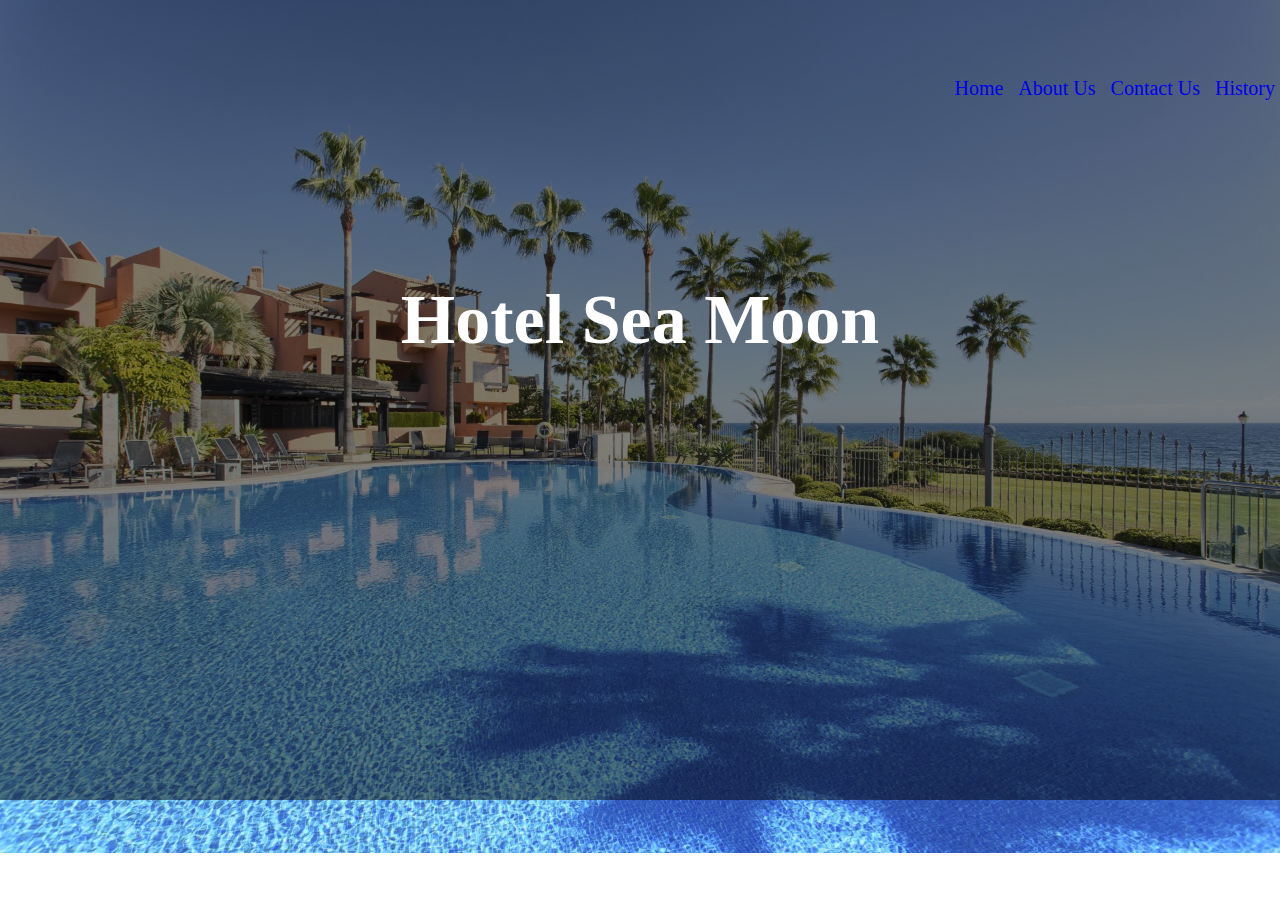
<file: Practice/index.html>
<!DOCTYPE html>
<html lang="en">
<head>
	<meta charset="UTF-8">
	<link rel="stylesheet" type="text/css" href="css/style.css">
	<title>Demo Webpage</title>
</head>
<body>
	<header>
		<div>
		<ul>
			<li><a href="#">Home</a></li>
			<li><a href="#">About Us</a></li>
			<li><a href="#">Contact Us</a></li>
			<li><a href="#">History</a></li>
		</ul>
		<h1>Hotel Sea Moon</h1>
	</div>
</header>
</body>
</html>
</file>
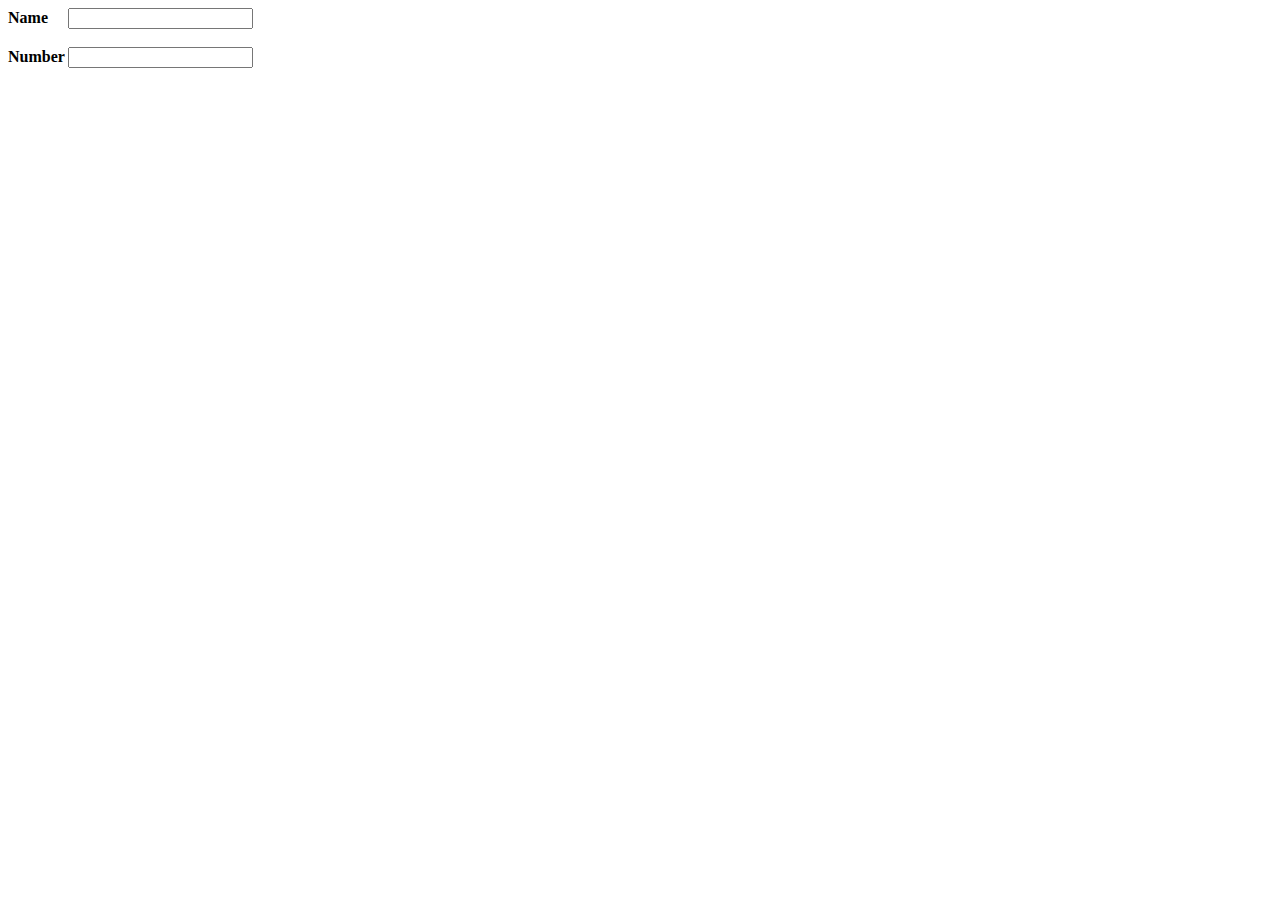
<file: inline_block.htm>
<!DOCTYPE html>
<html>
<head>
	<title></title>
</head>
<body>
	<form>
		<b>Name</b><input type="text" name=""><br><br>
		<b>Number</b><input type="number" name="">
	</form>
</body>
</html>


<style>
	b{
		display: inline-block;
		width: 60px;
	}
</style>
</file>
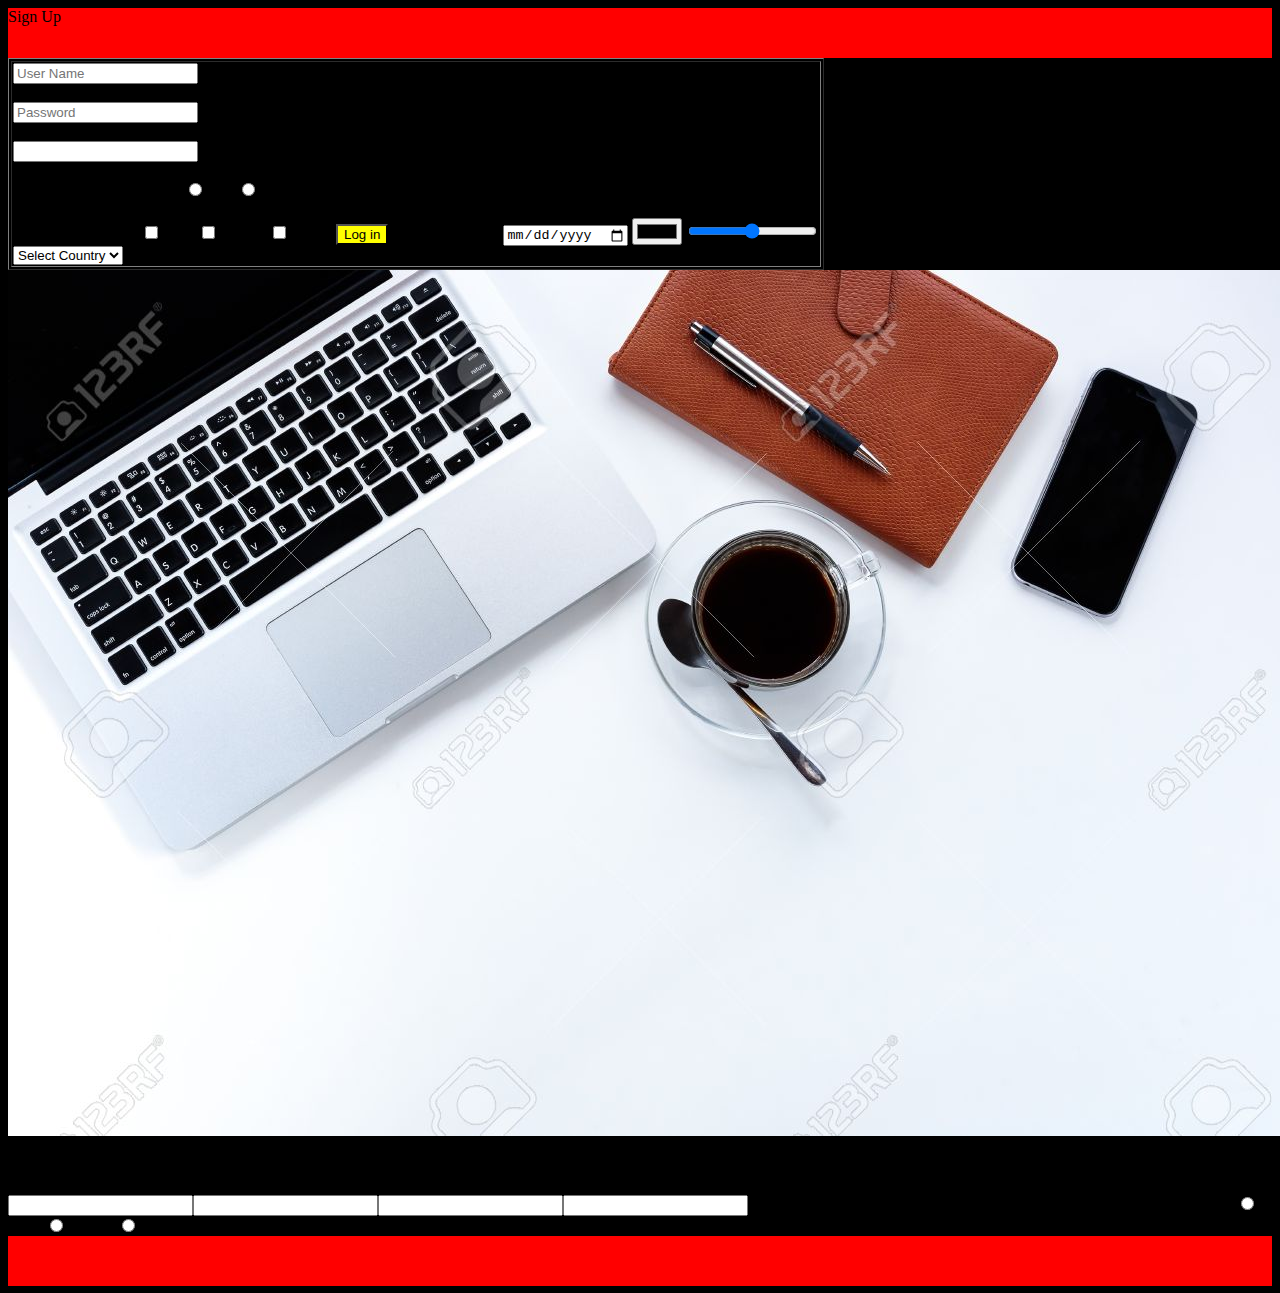
<file: map.html>
<!DOCTYPE html>
<html>
<head>
	<title>Form Practise</title>
</head>
<body bgcolor="black">
	<div style="background-color: red; height: 50px;">
		Sign Up
	</div>
	<table border="1">
		<tr>
			<td>
	<form action="demo.php">
		<input type="text" name="username" placeholder="User Name" required="true"><br><br>
		<input type="password" name="password" placeholder="Password" required="true"><br><br>
		<input type="email" name=""><br><br>
		Please select your gender: <input type="radio" name="" value="Male">Male<input type="radio" name="" value="Female">Female<br><br>
		Select your gender: <input type="checkbox" name="">Male <input type="checkbox" name="">Female <input type="checkbox" name="">Others
		<input type="submit" name="login" value="Log in" style="background-color: yellow;">


		please select date<input type="date" name="">
		<input type="color" name="">
		<input type="range" name="">
	</form>
	<select>
		<option>Select Country</option>
		<option value="Bangladesh">Bngladesh</option>
		<option value="India">India</option>
		<option value="India">Pakistan</option>
		<option>China</option>
	</select>
</td>
</tr>
	</table>


	<img src="75552162-modern-white-office-desk-table-with-laptop-computer-leather-notebook-pen-smart-phone-and-cup-of-coff.jpg" usemap="#image" width="1300" height="866">
	<map name="image">
		<area shape="rectangle" coords="2,3,585,454" href="https://www.google.com/search?q=laptop&sxsrf=ACYBGNQ9qafRdyEU2vES17wBJFHCwLIntA:1580022986735&source=lnms&tbm=isch&sa=X&ved=2ahUKEwiv0_Gm3KDnAhXCV30KHcI5ByUQ_AUoAXoECA4QAw&biw=1366&bih=608">

		<area shape="rectangle" coords="1042,80,1190,359" href="https://www.google.com/search?biw=1366&bih=608&tbm=isch&sxsrf=ACYBGNRYciSc_hOFBUIbx-FYlyKGPT6V5Q%3A1580022989377&sa=1&ei=zTwtXunbFpqv9QPXkorYBA&q=mobile&oq=mobile&gs_l=img.3..0i67l10.132629.135041..135231...1.0..0.212.1475.7j4j2......0....1..gws-wiz-img.....10..35i39j35i362i39.7_CYkLbYBV0&ved=0ahUKEwip9pKo3KDnAhWaV30KHVeJAksQ4dUDCAc&uact=5">
		
	</map>

</body>
</html>



<br><br><br>
<input type="" name="" width="0.5"><input type="" name=""><input type="" name=""><input type="" name="">
_____________________________________-

Please Select Your Gender:
<input type="radio" name="gender"> Male
<input type="radio" name="gender">Female 
<input type="radio" name="gender">

<div style="background-color: red; height: 50px;"></div>
</file>
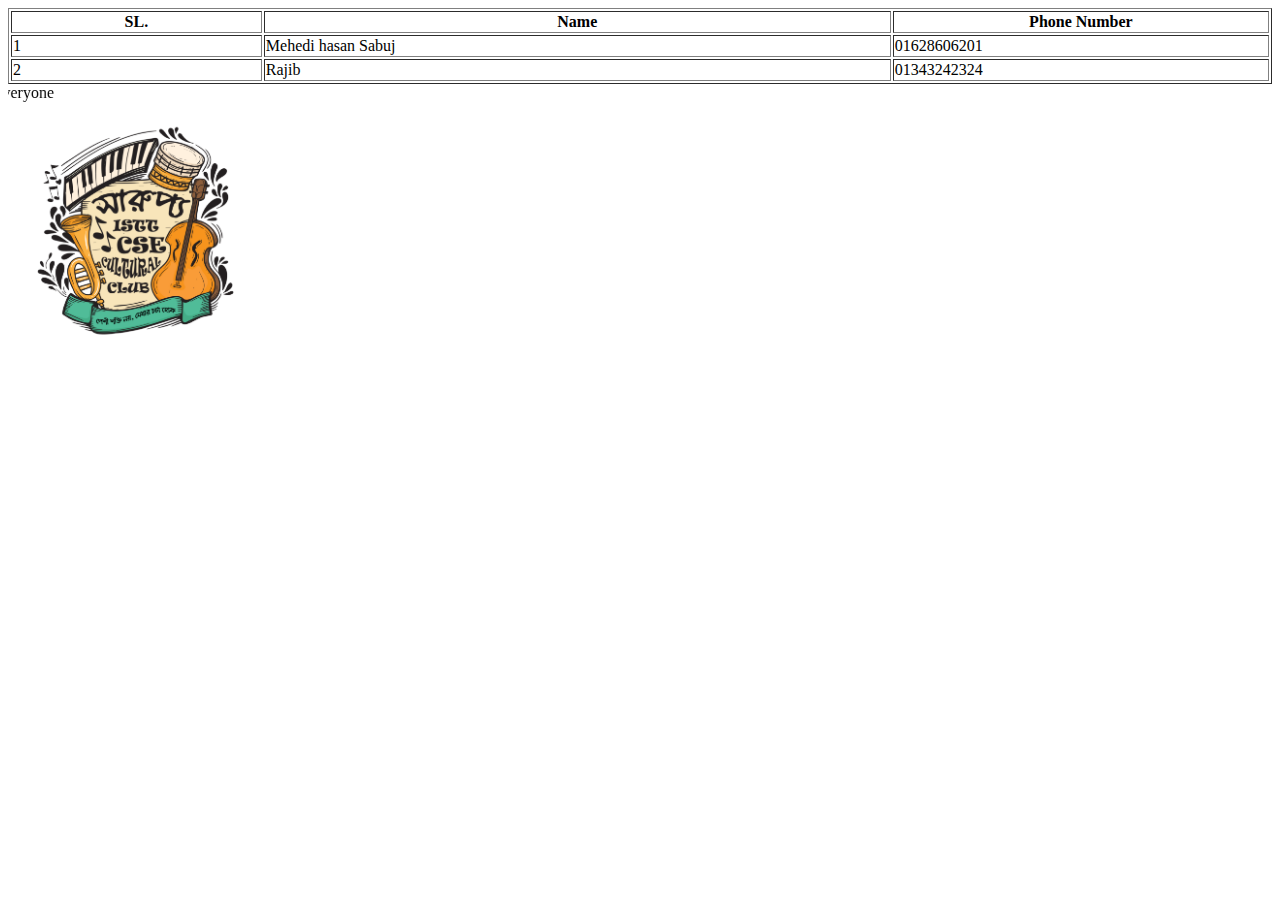
<file: table.html>
<!DOCTYPE html>
<html>
<head>
	<title>Table</title>
</head>
<body>
	<table border="1" width="100%" >
	<thead>
		<th width="20%">SL.</th>
		<th width="50%">Name</th>
		<th width="30%">Phone Number</th>
		
	</thead>
	<tbody>
		<tr>
			<td>1</td>
			<td>Mehedi hasan Sabuj</td>
			<td>01628606201</td>
		</tr>

		<tr>
			<td>2</td>
			<td>Rajib</td>
			<td>01343242324</td>
		</tr>
		
	</tbody>
	</table>

	<marquee direction="right">Hello Everyone</marquee>

	<img src="image/ISTT-CSE-Cultural-club-logo.png" width="20%" align="left">


</body>
</html>
</file>
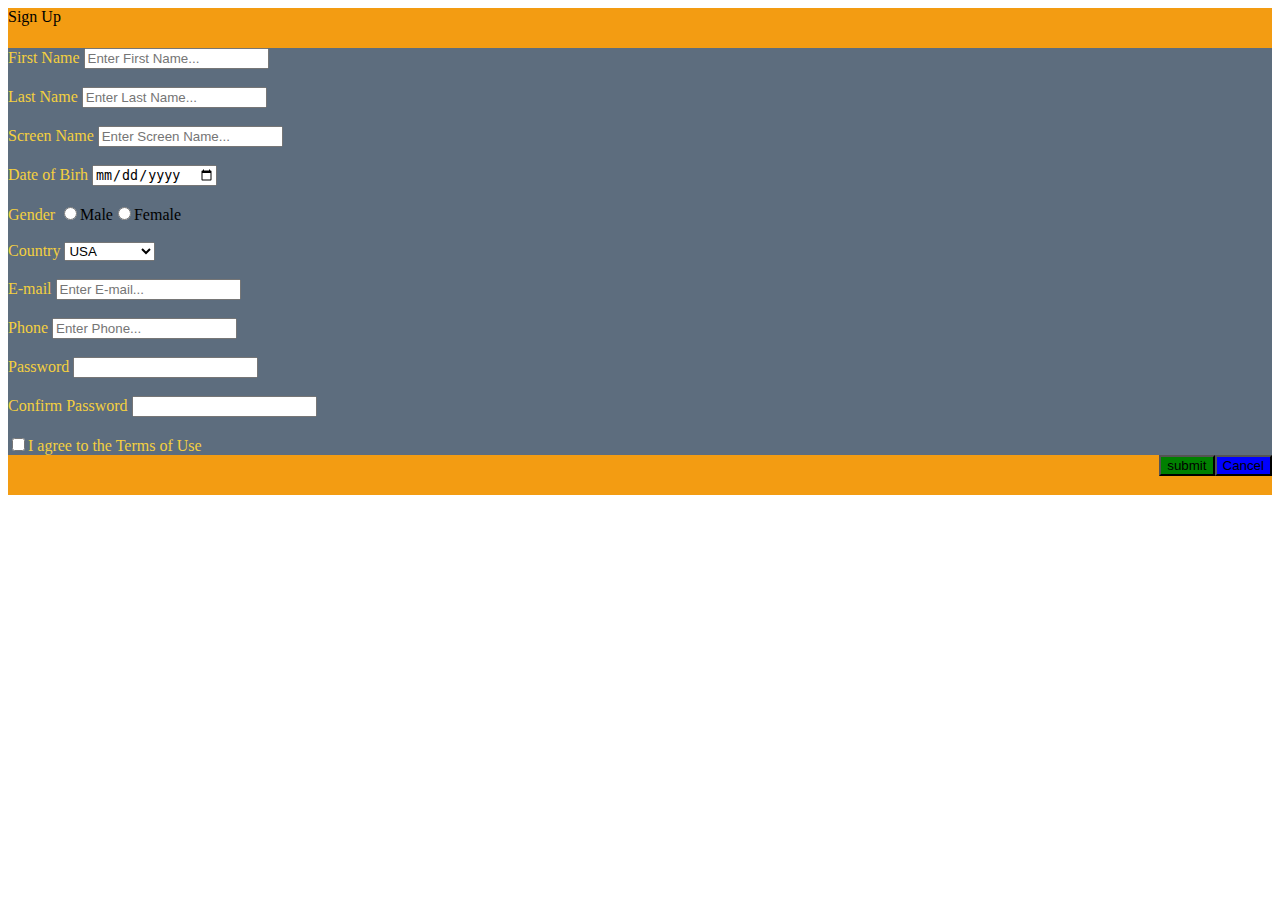
<file: Ibrahim/assignment2.html>
<!DOCTYPE html>
<html>
<head>
	<title>Form</title>
</head>
<body>
	<div style="background-color: #F39C12 ; height: 40px ; align-content: middle">
	    <span >Sign Up</span>
	</div>
	<form style="background-color:#5D6D7E ">
		<font color="#F4D03F">First Name</font> <input type="text" name="" placeholder="Enter First Name..." required="true"><br><br>
		<font color="#F4D03F" >Last Name</font> <input type="text" name="" placeholder="Enter Last Name..." required="true"><br><br>
		<font color="#F4D03F">Screen Name</font> <input type="text" name="" placeholder="Enter Screen Name..." required="true"><br><br>
		<font color="#F4D03F">Date of Birh</font> <input type="date" name=""  required="true"><br><br>
		<font color="#F4D03F">Gender</font> <input type="radio" name="Gender">Male<input type="radio" name="Gender">Female<br><br>

		<font color="#F4D03F">Country</font>
		<select>
			<option>USA</option>
			<option value="bangladesh">bangladesh</option>
			<option value="india">india</option>
		</select><br><br>

		<font color="#F4D03F">E-mail</font> <input type="E-mail" name="" placeholder="Enter E-mail..." required="true"><br><br>
		<font color="#F4D03F">Phone</font> <input type="text" name="" placeholder="Enter Phone..." required="true"><br><br>
		<font color="#F4D03F">Password</font> <input type="Password" name=""  required="true"><br><br>
		<font color="#F4D03F">Confirm Password</font> <input type="text" name="" ><br><br>
		<input type="checkbox" name=""><font color="#F4D03F">I agree to the Terms of Use</font>
	</form>
	<div align="right" style="background-color: #F39C12 ; height: 40px">
	    <input type="submit" name="submit" value="submit" style="background-color: green"><input type="submit" name="Cancel" value="Cancel" style="background-color: blue">
	</div>
</body>
</html>
</file>
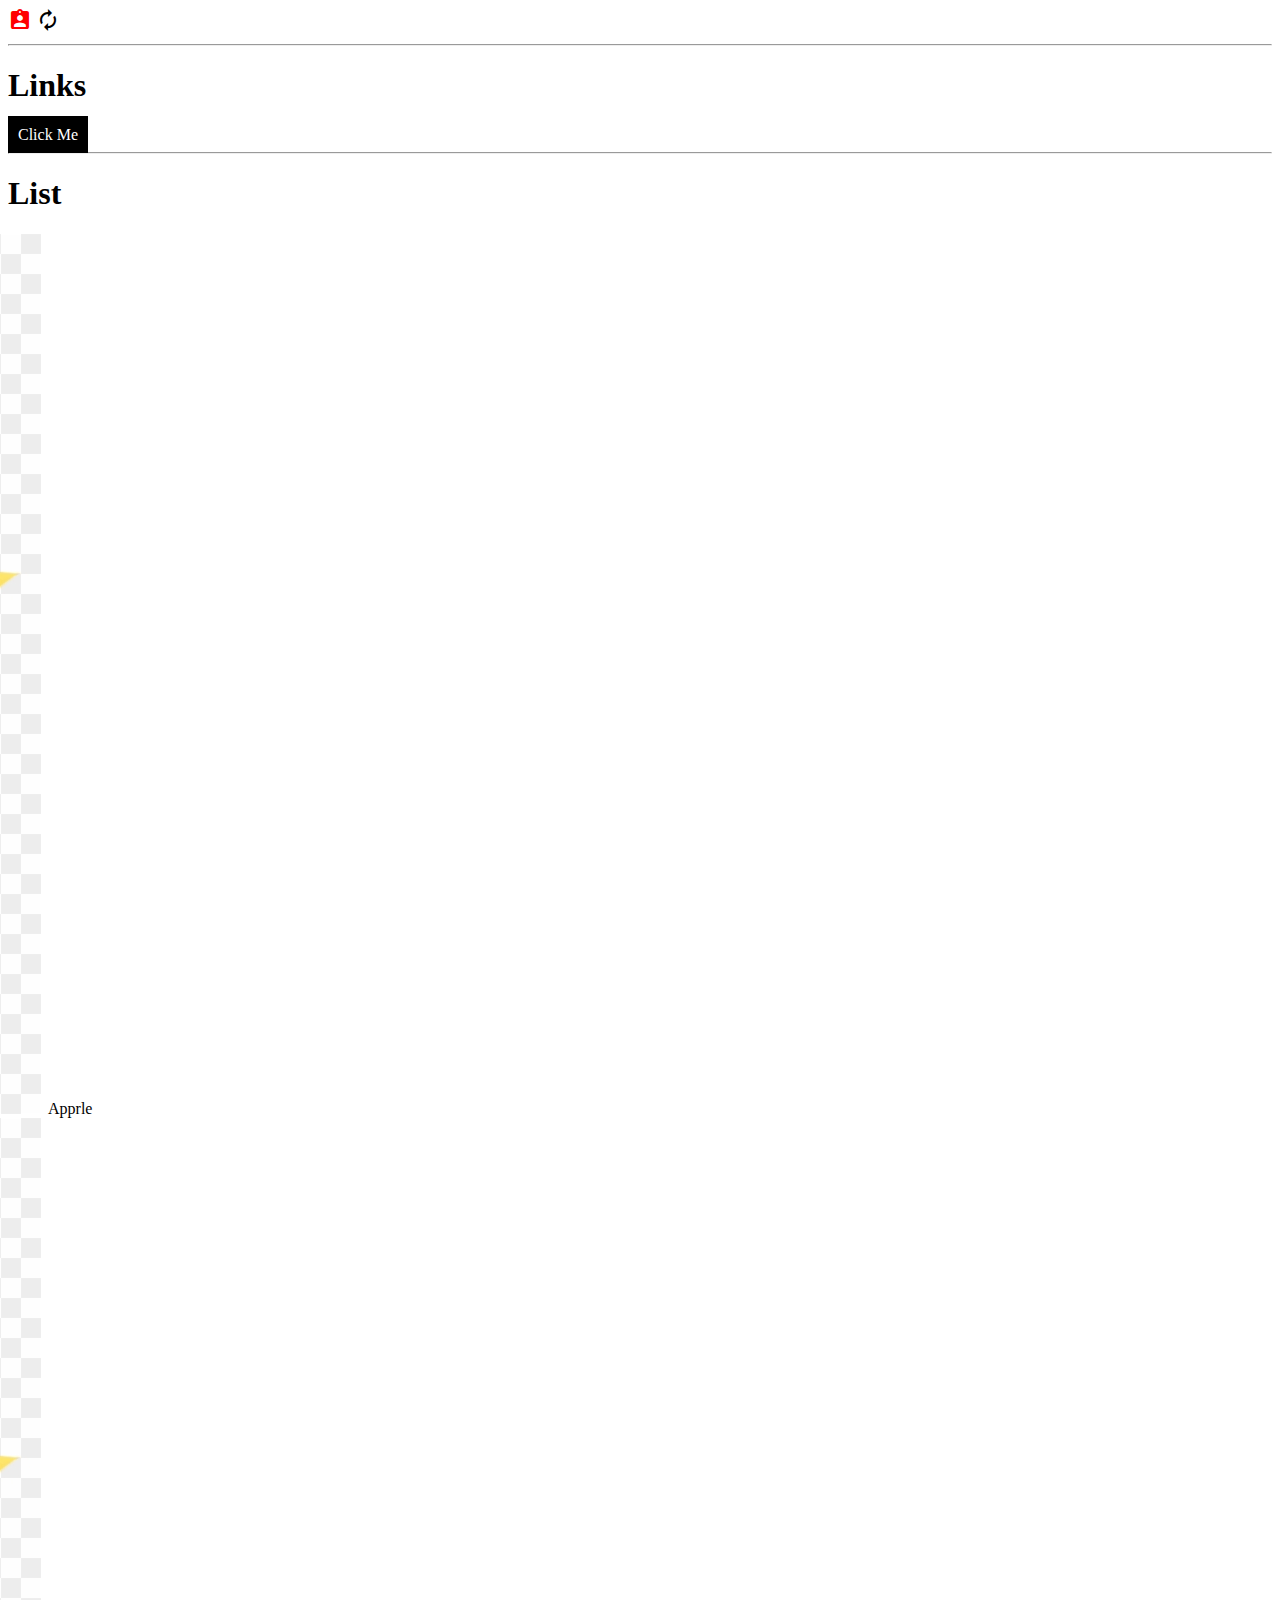
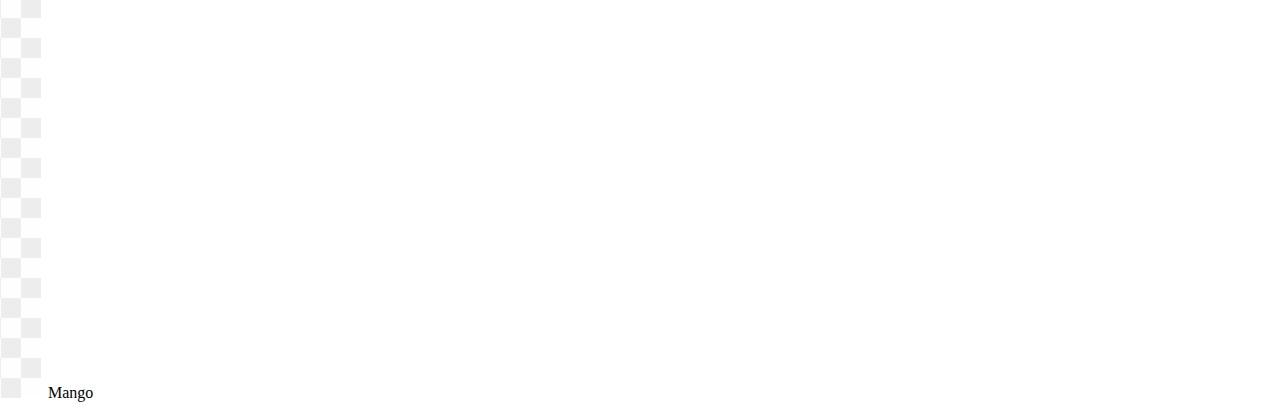
<file: Practice/googleicons.html>
<!DOCTYPE html>
<html lang="en">
<head>
	<meta charset="UTF-8">
	<title>Document</title>
	<link href="https://fonts.googleapis.com/icon?family=Material+Icons"
      rel="stylesheet">
	<link rel="stylesheet" type="text/css" href="css/googleicons.css">
</head>
<body>
	<i class="material-icons" id="color">assignment_ind</i>
	<i class="material-icons">autorenew</i>
	<hr>
	<h1>Links</h1>
	<a href="http://www.google.com" target="_blank">Click Me</a>

	<hr>
	<h1>List</h1>
	<ul>
		<li>Apprle</li>
		<li>Mango</li>
	</ul>


</body>
</html>
</file>
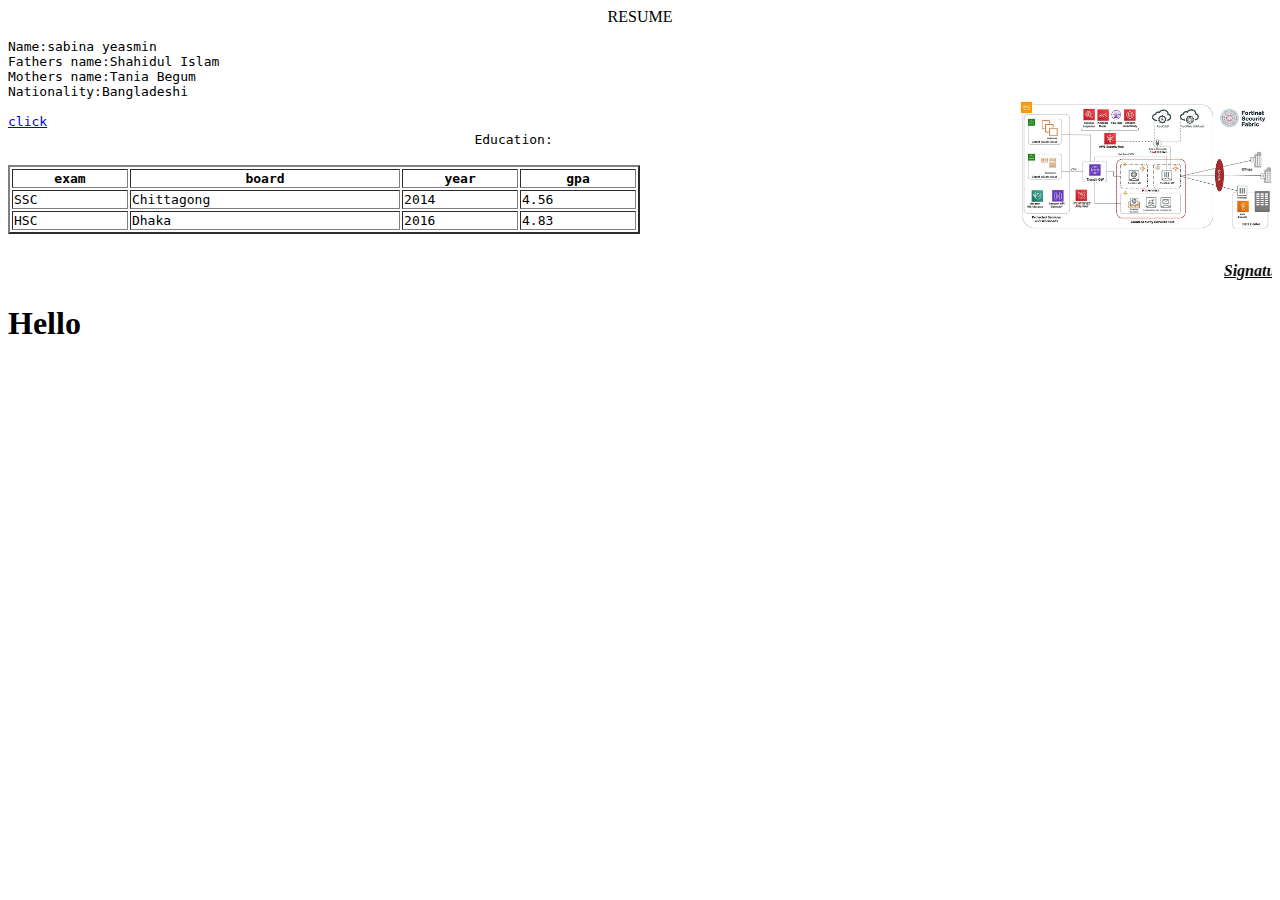
<file: Rajib/cv.html>
<!DOCTYPE html>
<html>
<head>
	<title>MY CV</title>
	<center>RESUME</center>
</head>
<body>
	<pre>Name:sabina yeasmin
Fathers name:Shahidul Islam
Mothers name:Tania Begum
Nationality:Bangladeshi
<img src="1575312250410.jpg" width="20%" align="right" >
<a href="https://www.youtube.com/">click</a>
<table align="center">
<tr><td>Education:</td></tr>
</table>
<table border="2" width="50%">
	<thead>
		<th>exam</th><th>board</th><th>year</th><th>gpa</th>
	</thead>
	<tbody>
		<tr>
			<td>SSC</td><td>Chittagong</td><td>2014</td><td>4.56</td>
		</tr>
		<tr>
			<td>HSC</td><td>Dhaka</td><td>2016</td><td>4.83</td>
		</tr>
	</tbody>
</table>
</pre>
<marquee ="right"><i><u><b>Signature<b></u></i></marquee>
	<h1>Hello</>
</body>
</html>
</file>
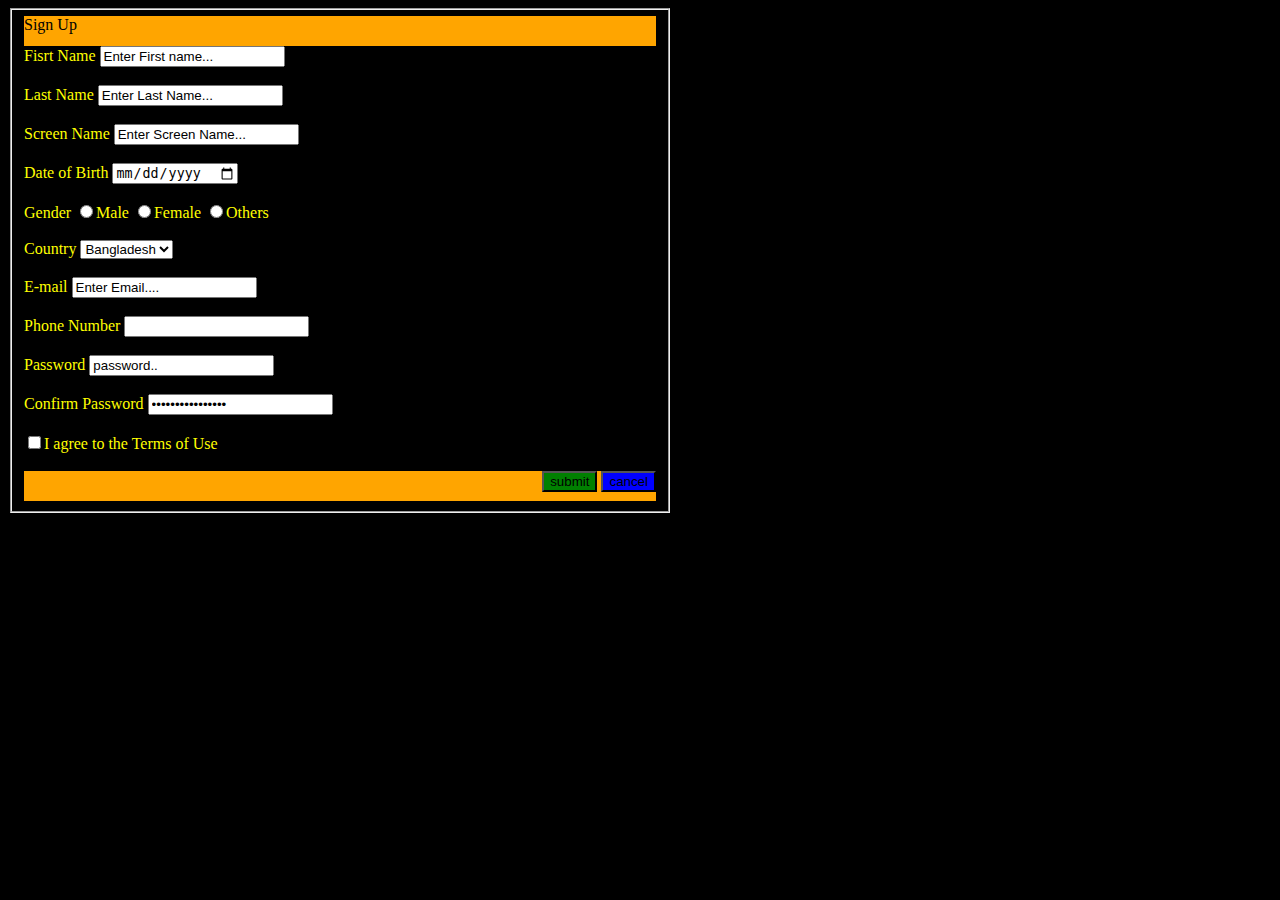
<file: Rajib/Form.html>
<!DOCTYPE html>
<html>
<head>
	<title>Asignment_2 "Form"</title>
</head>
<body bgcolor="black">
	<fieldset style="width: 50%">
  			<div style="background-color: orange; height: 30px;">
		Sign Up
	</div>
	<font color="yellow">
	<form>
Fisrt Name    <input type="text" name="username" value="Enter First name..." required="true"><br><br>
Last Name     <input type="text" name="username" value="Enter Last Name..." required="true"><br><br>
Screen Name   <input type="text" name="username" value="Enter Screen Name..." required="true"><br><br>
Date of Birth <input type="Date" name="" required="true"><br><br>
Gender <input type="radio" name="Gender" required="true">Male
       <input type="radio" name="Gender" required="true">Female
       <input type="radio" name="Gender" required="true">Others<br><br>
Country       
<select required="true">
	<option value="Bangladesh">Bangladesh</option>
	<option value="Australia">Australia</option>
	<option value="Singapoor">Singapoor</option>
	<option value="USA">USA</option>
	<option value="India">India</option>
	<option value="Pakistan">Pakistan</option>
	<option value="Vietnam">Vietnam</option>
	<option value="Namibia">Namibia</option>
	<option value="England">England</option>
	<option value="Newzeland">Newzeland</option>
	<option value="Srilangka">Srilangka</option>
</select><br><br>
E-mail <input type="text" name="Email" value="Enter Email...." required="true"><br><br>
Phone Number <input type="number" name="number" value="Enter Phone number..." required="true"><br><br>
Password <input type="passwoord" name="password" value="password.." required="true"><br><br>
Confirm Password <input type="password" name="password" value="confirm password" required="true"><br><br>
<input type="checkbox" name="">I agree to the Terms of Use</font><br><br>
<div style="background-color: orange; height: 30px;">
	<div align="right">
<input type="submit" name="submit" value="submit" style="background-color: green;">
<input type="submit" name="cancel" value="cancel" style="background-color: blue;">
      </div>
	</form>	
</fieldset>
</div>
</form>
 </body>
</html>
</file>
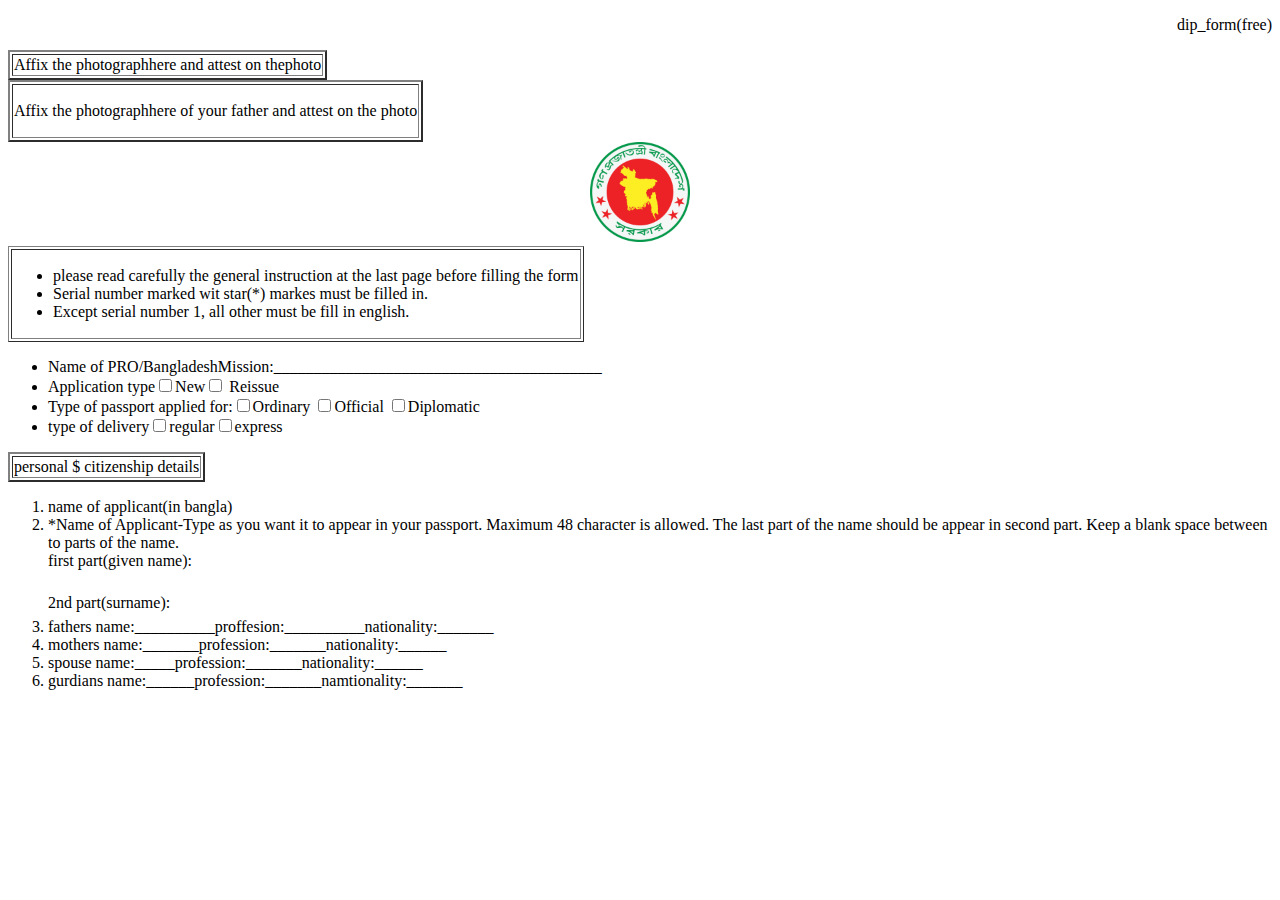
<file: Sabina/passport.html>
<!DOCTYPE html>
<html>
<head>
	<title>passport</title>
</head>
<body>
	<p style="text-align: right;">dip_form(free)</p>
	<table>
		<tr>
			<table border="2">
			<td>Affix the photographhere and attest on thephoto</td>
		</tr>
	</table>
	<table align="right">
		<tr>
             <table border="2">
		
			<td><p style="text-align: right;">Affix the photographhere of your father and attest on the photo</p></td>
		</tr>
	</table>
	<center><img src="66698419_445585029627699_5462955159334158336_n.jpg" height="100"></center>
	<table>
		<tr>
			<table border="1">
			<td>

				<ul>
					<li>please read carefully the general instruction at the last page before filling the form</li>
					<li>Serial number marked wit star(*) markes must be filled in.</li>
                     <li>Except serial number 1, all other must be fill in english.</li>
			</td>
		</tr>
	</table>
	<ul>
		<li>Name of PRO/BangladeshMission:_________________________________________</li>
		<li>Application type<input type="checkbox" name="">New<input type="checkbox" name=""> Reissue</li>
		<li>Type of passport applied for:<input type="checkbox" name="">Ordinary <input type="checkbox" name="">Official <input type="checkbox" name="">Diplomatic</li>
		<li>type of delivery<input type="checkbox" name="">regular<input type="checkbox" name="">express</li>
	</ul>
	<table><tr><table border="2"><td>personal $ citizenship details</td></tr></table>
<ol>
	<li>name of applicant(in bangla)</li>
	<li>*Name of Applicant-Type as you want it to appear in your passport.
Maximum 48 character is allowed.
The last part of the name should be appear in second part.
Keep a blank space between to parts of the name.</li>
first part(given name):
<table><tr><td><td></td></td></tr></table><br>
2nd part(surname):
<table><tr><td></td></tr></table>
<li>fathers name:__________proffesion:__________nationality:_______</li>
<li>mothers name:_______profession:_______nationality:______</li>
<li>spouse name:_____profession:_______nationality:______</li>
<li>gurdians name:______profession:_______namtionality:_______</li>



</body>
</html>
</file>
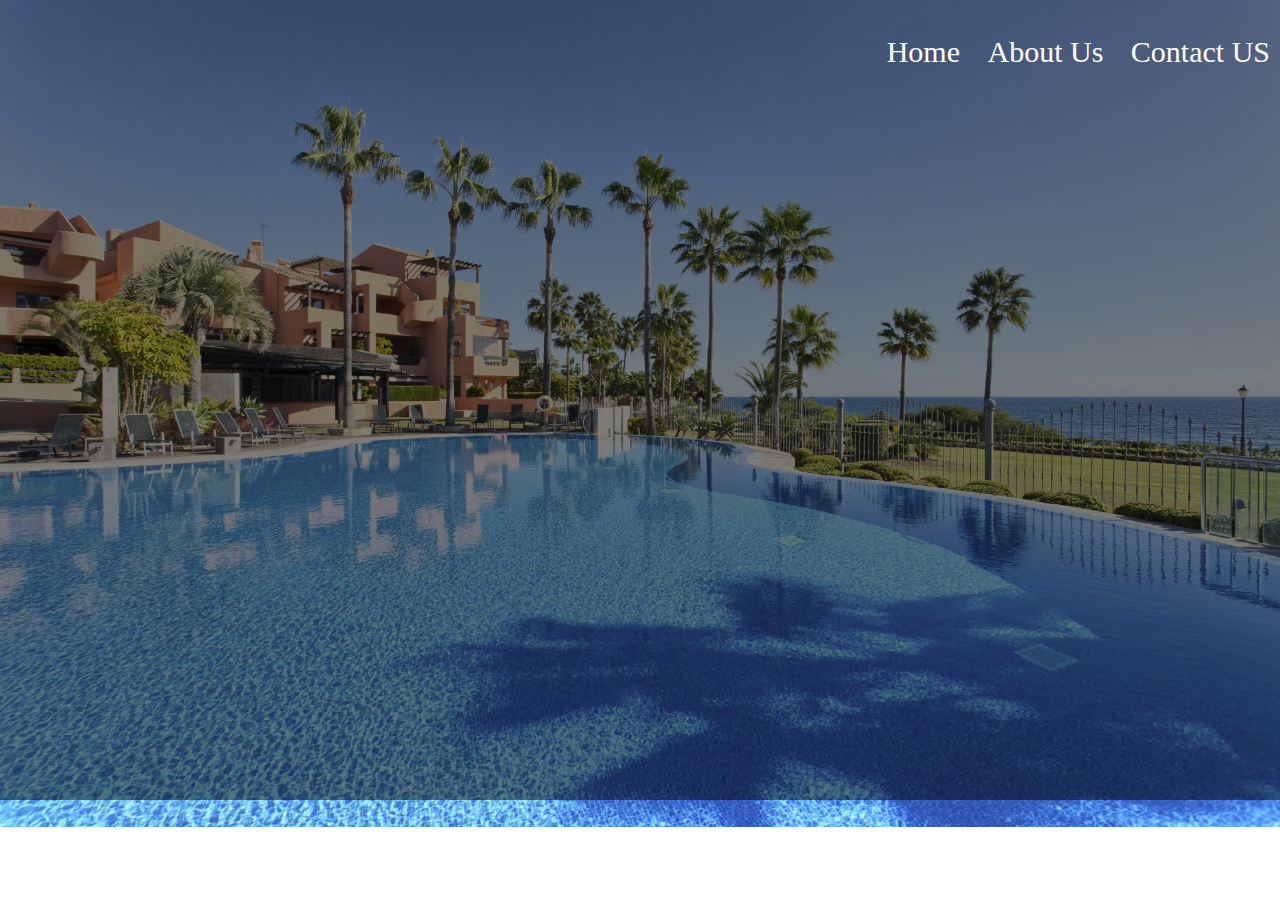
<file: CSS/class2/class2.html>
<!DOCTYPE html>
<html lang="en">
<head>
	<meta charset="UTF-8">
	<link rel="stylesheet" type="text/css" href="css/class2.css">
	<title>Document</title>
</head>
<body>
		<ul>
			<li><a href="#">Home</a></li>
			<li><a href="#">About Us</a></li>
			<li><a href="#">Contact US</a></li>
		</ul>
	
</body>
</html>
</file>
<file: Practice/css/style.css>
body{
	margin: 0;
	padding: 0;
	height: 800px;
	background-image:linear-gradient(rgba(0, 0, 0, 0.5), rgba(0, 0, 0, 0.5)), url("../image/bg.jpg");
	background-size: cover;
background-size: cover;
background-repeat: no-repeat;

}
ul{
	margin-top: 6%;
	list-style-type: none;
	float: right;
	font-size: 20px;
}

ul li{
	display: inline-block;
}

ul li a{
	text-decoration: none;
	padding: 5px 5px;
	border:1px solid white transparent;
	transition: 0.6s ease;
}
ul li a:hover{
	background: white;
}

h1{
	position: absolute;
	margin-top: 25%;
	margin-left: 50%;
	font-size: 70px;
	color: white;
	transform: translate(-50%,-50%);
}
</file>
<file: Practice/css/googleicons.css>
#color{
	color: red;
}
a{
	text-decoration: none;
	color: white;
	background: black;
	padding: 10px
}
a:visited{
	color: green;
	background: red;
}
a:hover{
	color:red;
	background: yellow;
}
a:active{
	color:yellow;
	background: red;
}

ul{
	list-style-image: url("star.png");
}
</file>
<file: CSS/class2/css/class2.css>
body{
	height: 800px;
	background-image: linear-gradient(rgb(0,0,0,0.5),rgb(0,0,0,0.5)) ,url("../image/bg.jpg");
	background-position: center;
	background-size: cover;
	background-repeat: no-repeat;
	margin:0;
	padding: 0;
}

#a_color{
	font-size: 50px;
	text-decoration: none;
	background: black;
	color: white;
}
#a_color:visited{
	background: yellow;
	color: black;
}
#a_color:hover{
	background: magenta;
	color: red;
}
#a_color:active{
	background: green;
	color: red;
}

ul{
	list-style-type: none;
	float: right;
	font-size: 30px;
}
ul li{
	display: inline-block;
	padding: 5px 10px;
}

ul li a{
	text-decoration: none;
	color: white;
}

ul li a:hover{
	background: white;
	color: black
}

#namao{
	margin-top: 50%

}
</file>
